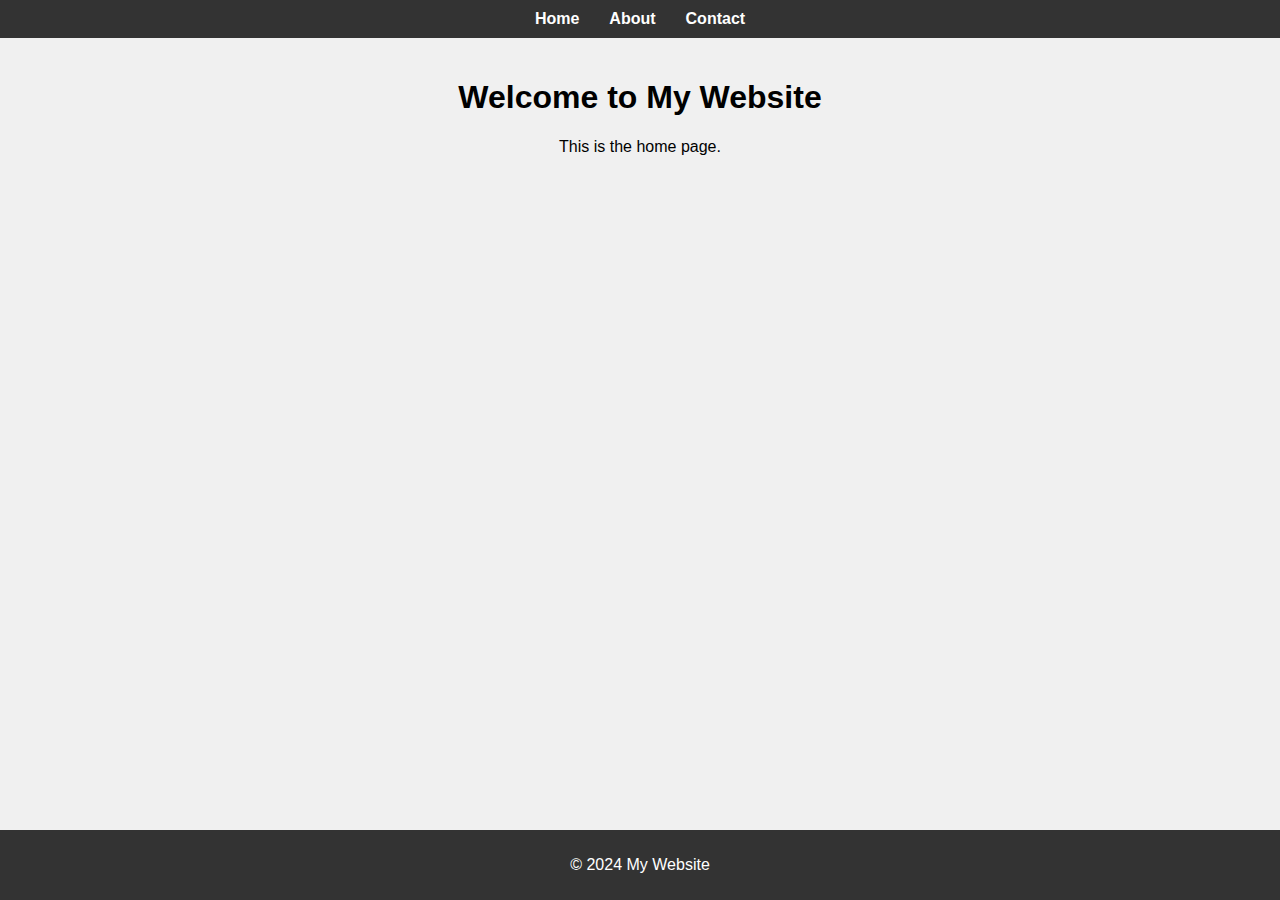
<file: index.html>
<!DOCTYPE html>
<html lang="en">
<head>
    <meta charset="UTF-8">
    <meta name="viewport" content="width=device-width, initial-scale=1.0">
    <title>Home - My Website</title>
    <link rel="stylesheet" href="css/styles.css">
</head>
<body>
    <header>
        <nav>
            <ul>
                <li><a href="index.html">Home</a></li>
                <li><a href="about.html">About</a></li>
                <li><a href="contact.html">Contact</a></li>
            </ul>
        </nav>
    </header>
    <main>
        <h1>Welcome to My Website</h1>
        <p>This is the home page.</p>
    </main>
    <footer>
        <p>&copy; 2024 My Website</p>
    </footer>
</body>
</html>
</file>
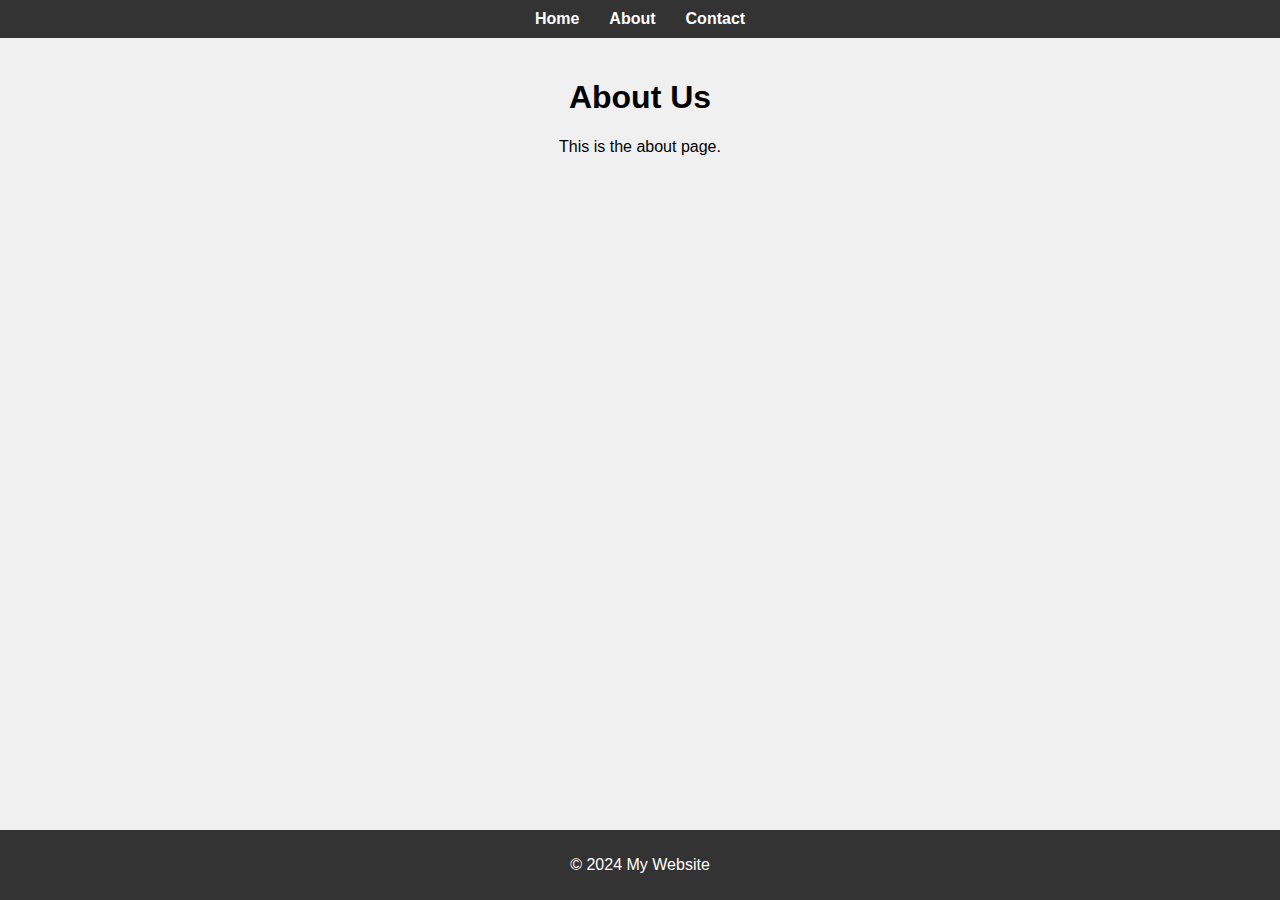
<file: about.html>
<!DOCTYPE html>
<html lang="en">
<head>
    <meta charset="UTF-8">
    <meta name="viewport" content="width=device-width, initial-scale=1.0">
    <title>About - My Website</title>
    <link rel="stylesheet" href="css/styles.css">
</head>
<body>
    <header>
        <nav>
            <ul>
                <li><a href="index.html">Home</a></li>
                <li><a href="about.html">About</a></li>
                <li><a href="contact.html">Contact</a></li>
            </ul>
        </nav>
    </header>
    <main>
        <h1>About Us</h1>
        <p>This is the about page.</p>
    </main>
    <footer>
        <p>&copy; 2024 My Website</p>
    </footer>
</body>
</html>
</file>
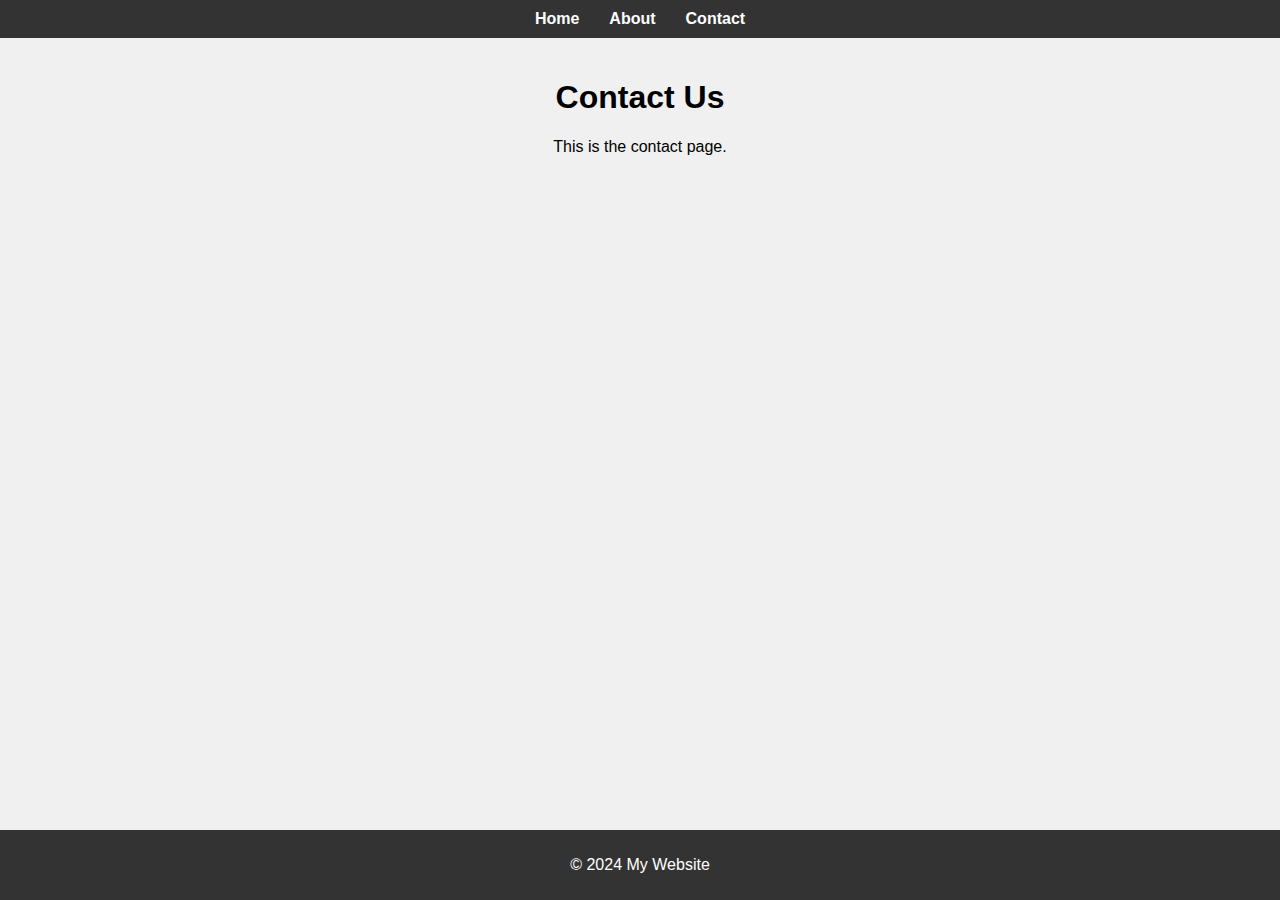
<file: contact.html>
<!DOCTYPE html>
<html lang="en">
<head>
    <meta charset="UTF-8">
    <meta name="viewport" content="width=device-width, initial-scale=1.0">
    <title>Contact - My Website</title>
    <link rel="stylesheet" href="css/styles.css">
</head>
<body>
    <header>
        <nav>
            <ul>
                <li><a href="index.html">Home</a></li>
                <li><a href="about.html">About</a></li>
                <li><a href="contact.html">Contact</a></li>
            </ul>
        </nav>
    </header>
    <main>
        <h1>Contact Us</h1>
        <p>This is the contact page.</p>
    </main>
    <footer>
        <p>&copy; 2024 My Website</p>
    </footer>
</body>
</html>
</file>
<file: css/styles.css>
body {
    font-family: Arial, sans-serif;
    margin: 0;
    padding: 0;
    background-color: #f0f0f0;
}

header {
    background-color: #333;
    color: #fff;
    padding: 10px 0;
}

nav ul {
    list-style: none;
    display: flex;
    justify-content: center;
    margin: 0;
    padding: 0;
}

nav ul li {
    margin: 0 15px;
}

nav ul li a {
    color: #fff;
    text-decoration: none;
    font-weight: bold;
}

main {
    padding: 20px;
    text-align: center;
}

footer {
    background-color: #333;
    color: #fff;
    text-align: center;
    padding: 10px 0;
    position: fixed;
    bottom: 0;
    width: 100%;
}
</file>
